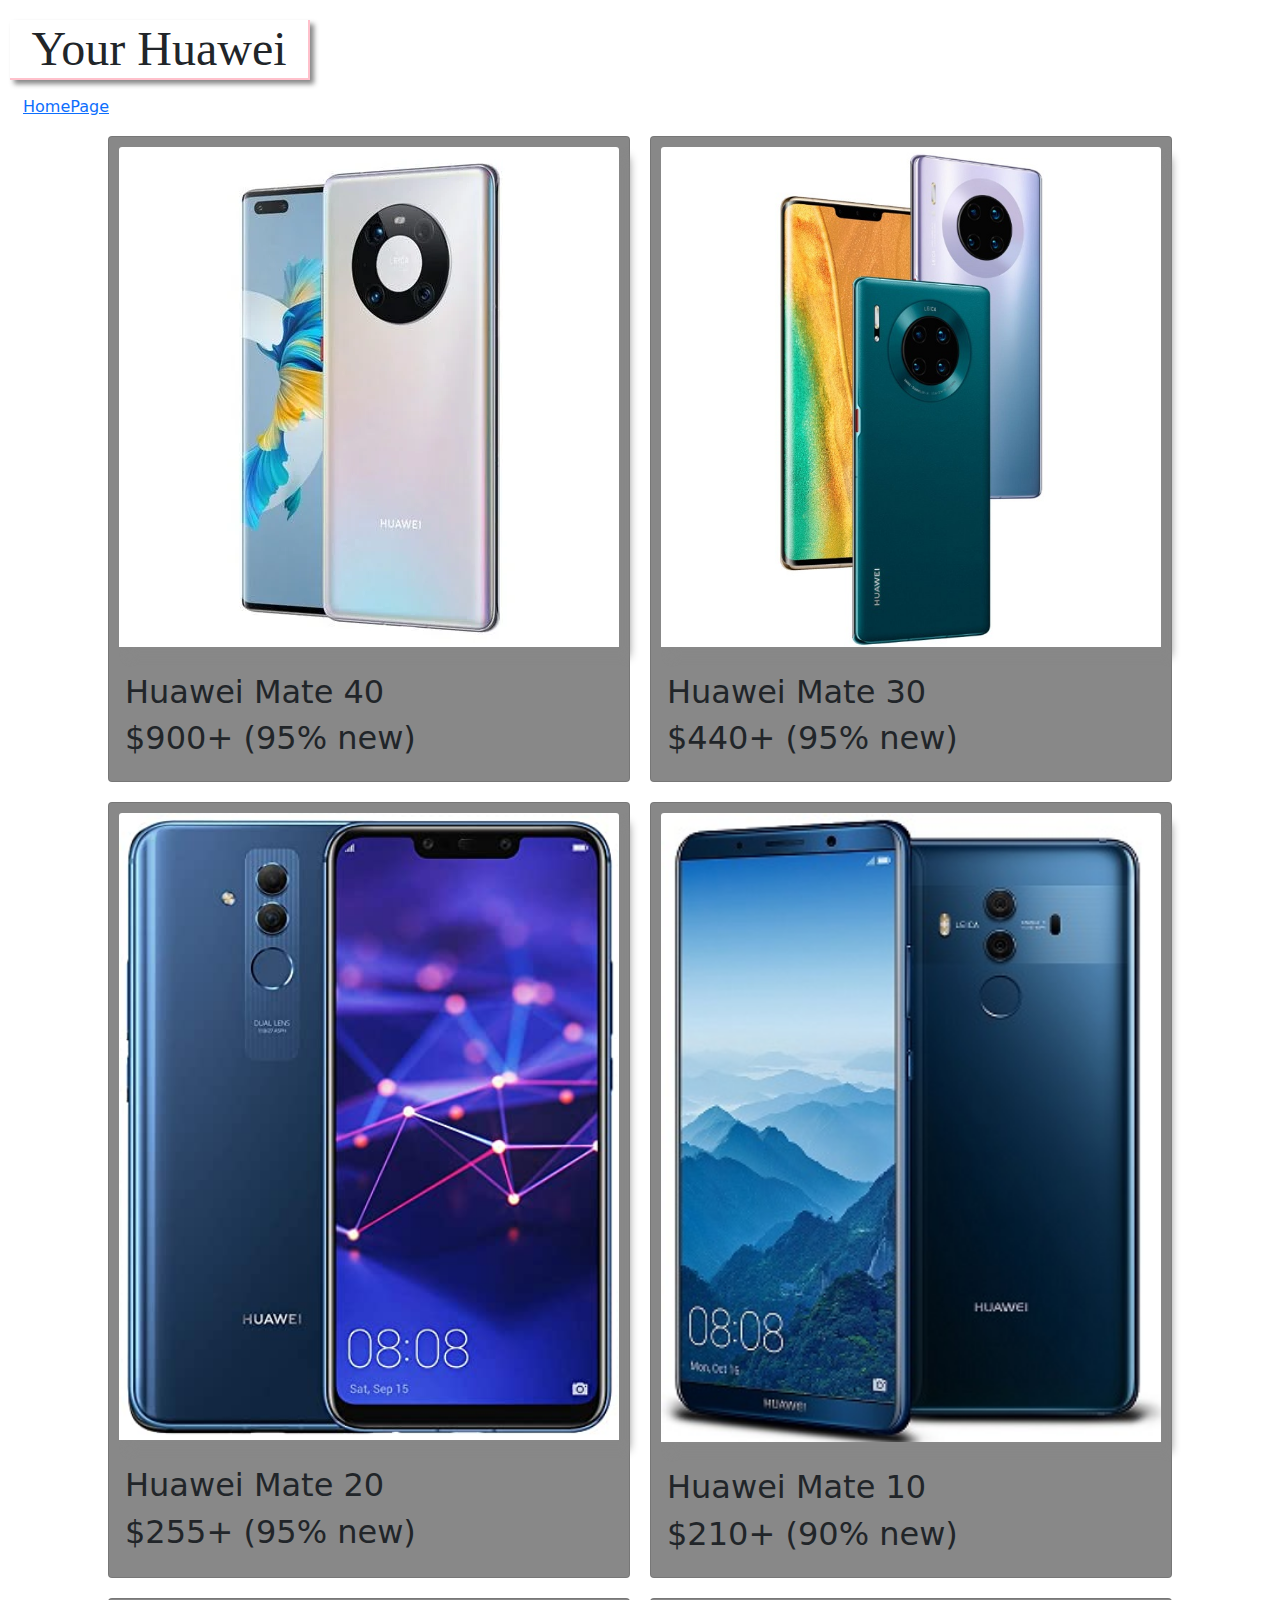
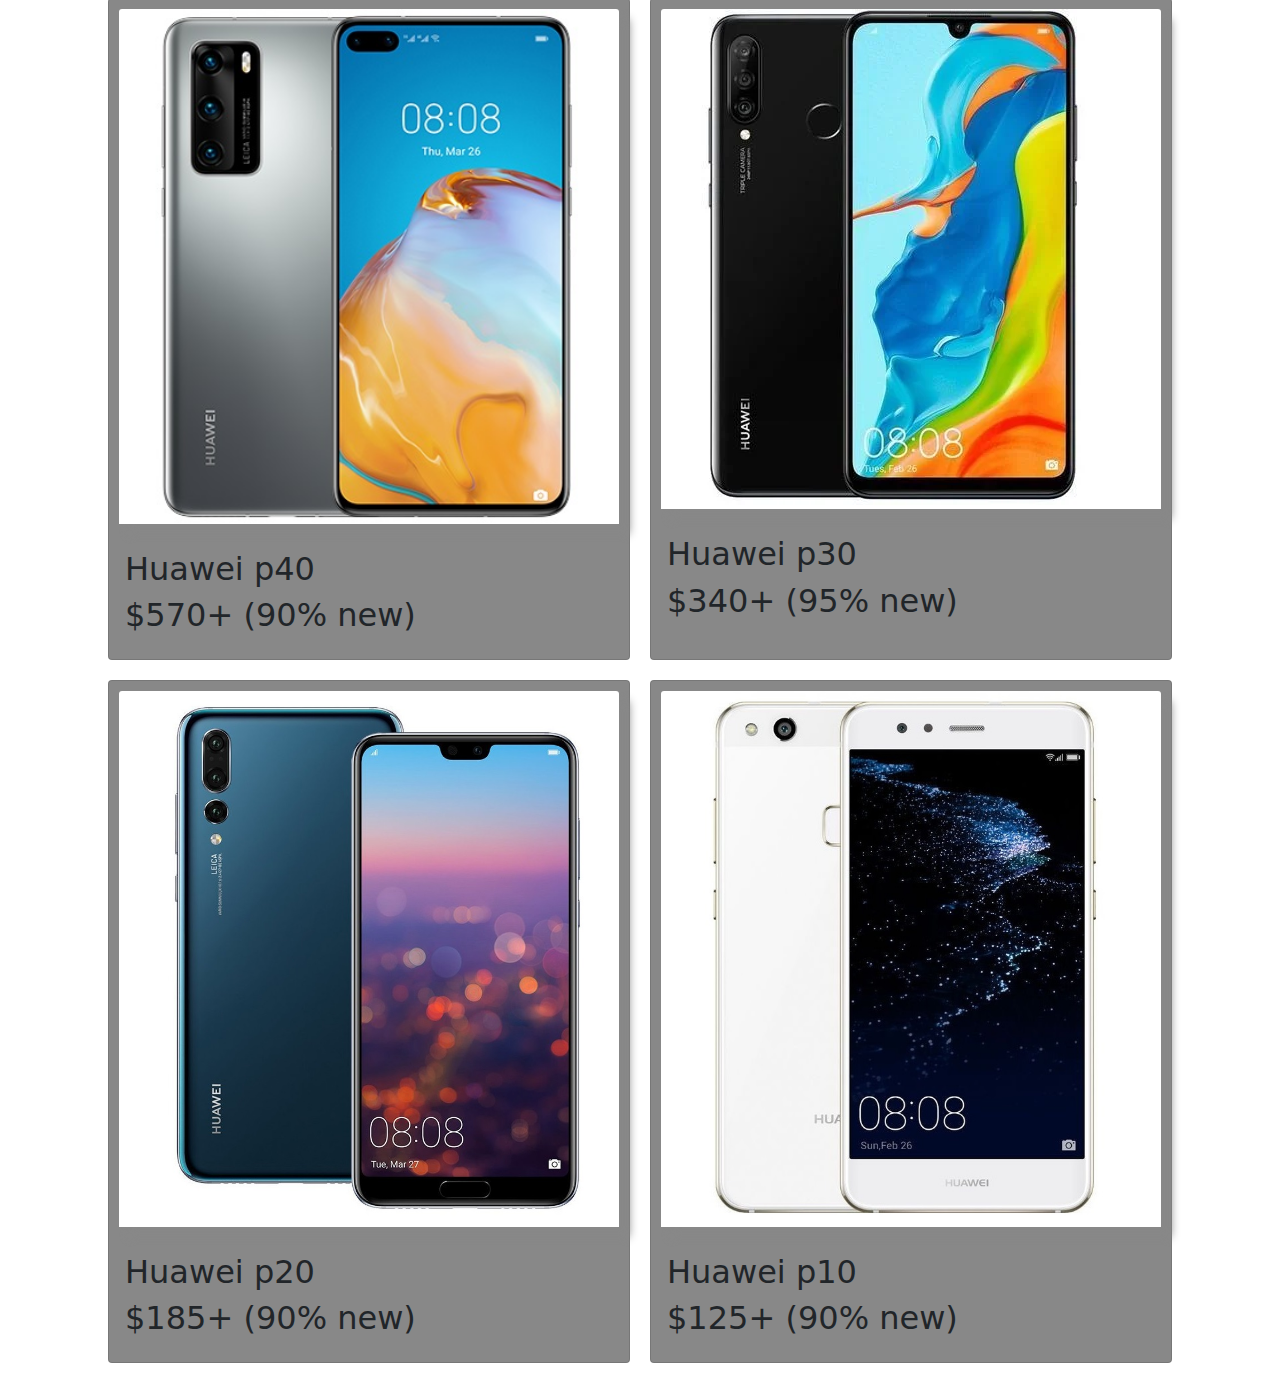
<file: huawei.html>
<!DOCTYPE html>
<html>
<head>
    <title>Huawei</title>
    <link rel="stylesheet" type="text/css" href="bootstrap.min.css">
    <link rel="stylesheet" type="text/css" href="bootstrap-grid.min.css">
    <link rel="stylesheet" type="text/css" href="huawei.css">
</head>
<body>
    <h1>Your Huawei</h1>
    <button class="btn btn-fill btn-neutral">
      <a href="index.html" class="anchor-link">
        HomePage
      </a>
    </button>
    <div class="container">
      <div class="card" style="background-color: #888888">
        <img src="assets/img/showcases/showcase-1/examples/huawei_mate_40.jpg" class="card-img-top" alt="..." style="width: 500px; height: auto;">
        <div class="card-body">
          <h2 class="header-text">Huawei Mate 40</h2>
          <h2 class="header-text">$900+  (95% new)</h2>
        </div>
      </div>

      <div class="card" style="background-color: #888888">
        <img src="assets/img/showcases/showcase-1/examples/huawei_mate_30.jpg" class="card-img-top" alt="..." style="width: 500px; height: auto;">
        <div class="card-body">
          <h2 class="header-text">Huawei Mate 30</h2>
          <h2 class="header-text">$440+  (95% new)</h2>
        </div>
      </div>

      <div class="card" style="background-color: #888888">
        <img src="assets/img/showcases/showcase-1/examples/huawei_mate20.jpg" class="card-img-top" alt="..." style="width: 500px; height: auto;">
        <div class="card-body">
          <h2 class="header-text">Huawei Mate 20</h2>
          <h2 class="header-text">$255+  (95% new)</h2>
        </div>
      </div>

      <div class="card" style="background-color: #888888">
        <img src="assets/img/showcases/showcase-1/examples/huawei_mate10.jpg" class="card-img-top" alt="..." style="width: 500px; height: auto;">
        <div class="card-body">
          <h2 class="header-text">Huawei Mate 10</h2>
          <h2 class="header-text">$210+  (90% new)</h2>
        </div>
      </div>

      <div class="card" style="background-color: #888888">
        <img src="assets/img/showcases/showcase-1/examples/huawei40.jpg" class="card-img-top" alt="..." style="width: 500px; height: auto;">
        <div class="card-body">
          <h2 class="header-text">Huawei p40</h2>
          <h2 class="header-text">$570+  (90% new)</h2>
        </div>
      </div>

      <div class="card" style="background-color: #888888">
        <img src="assets/img/showcases/showcase-1/examples/huawei30.jpg" class="card-img-top" alt="..." style="width: 500px; height: auto;">
        <div class="card-body">
          <h2 class="header-text">Huawei p30</h2>
          <h2 class="header-text">$340+  (95% new)</h2>
        </div>
      </div>

      <div class="card" style="background-color: #888888">
        <img src="assets/img/showcases/showcase-1/examples/huawei20.jpg" class="card-img-top" alt="..." style="width: 500px; height: auto;">
        <div class="card-body">
          <h2 class="header-text">Huawei p20</h2>
          <h2 class="header-text">$185+  (90% new)</h2>
        </div>
      </div>

      <div class="card" style="background-color: #888888">
        <img src="assets/img/showcases/showcase-1/examples/huawei10.jpg" class="card-img-top" alt="..." style="width: 500px; height: auto;">
        <div class="card-body">
          <h2 class="header-text">Huawei p10</h2>
          <h2 class="header-text">$125+ (90% new)</h2>
        </div>
      </div>
    </div>
  <script type="text/javascript" src="bootstrap.min.js"></script>
</body>
</html>
</file>
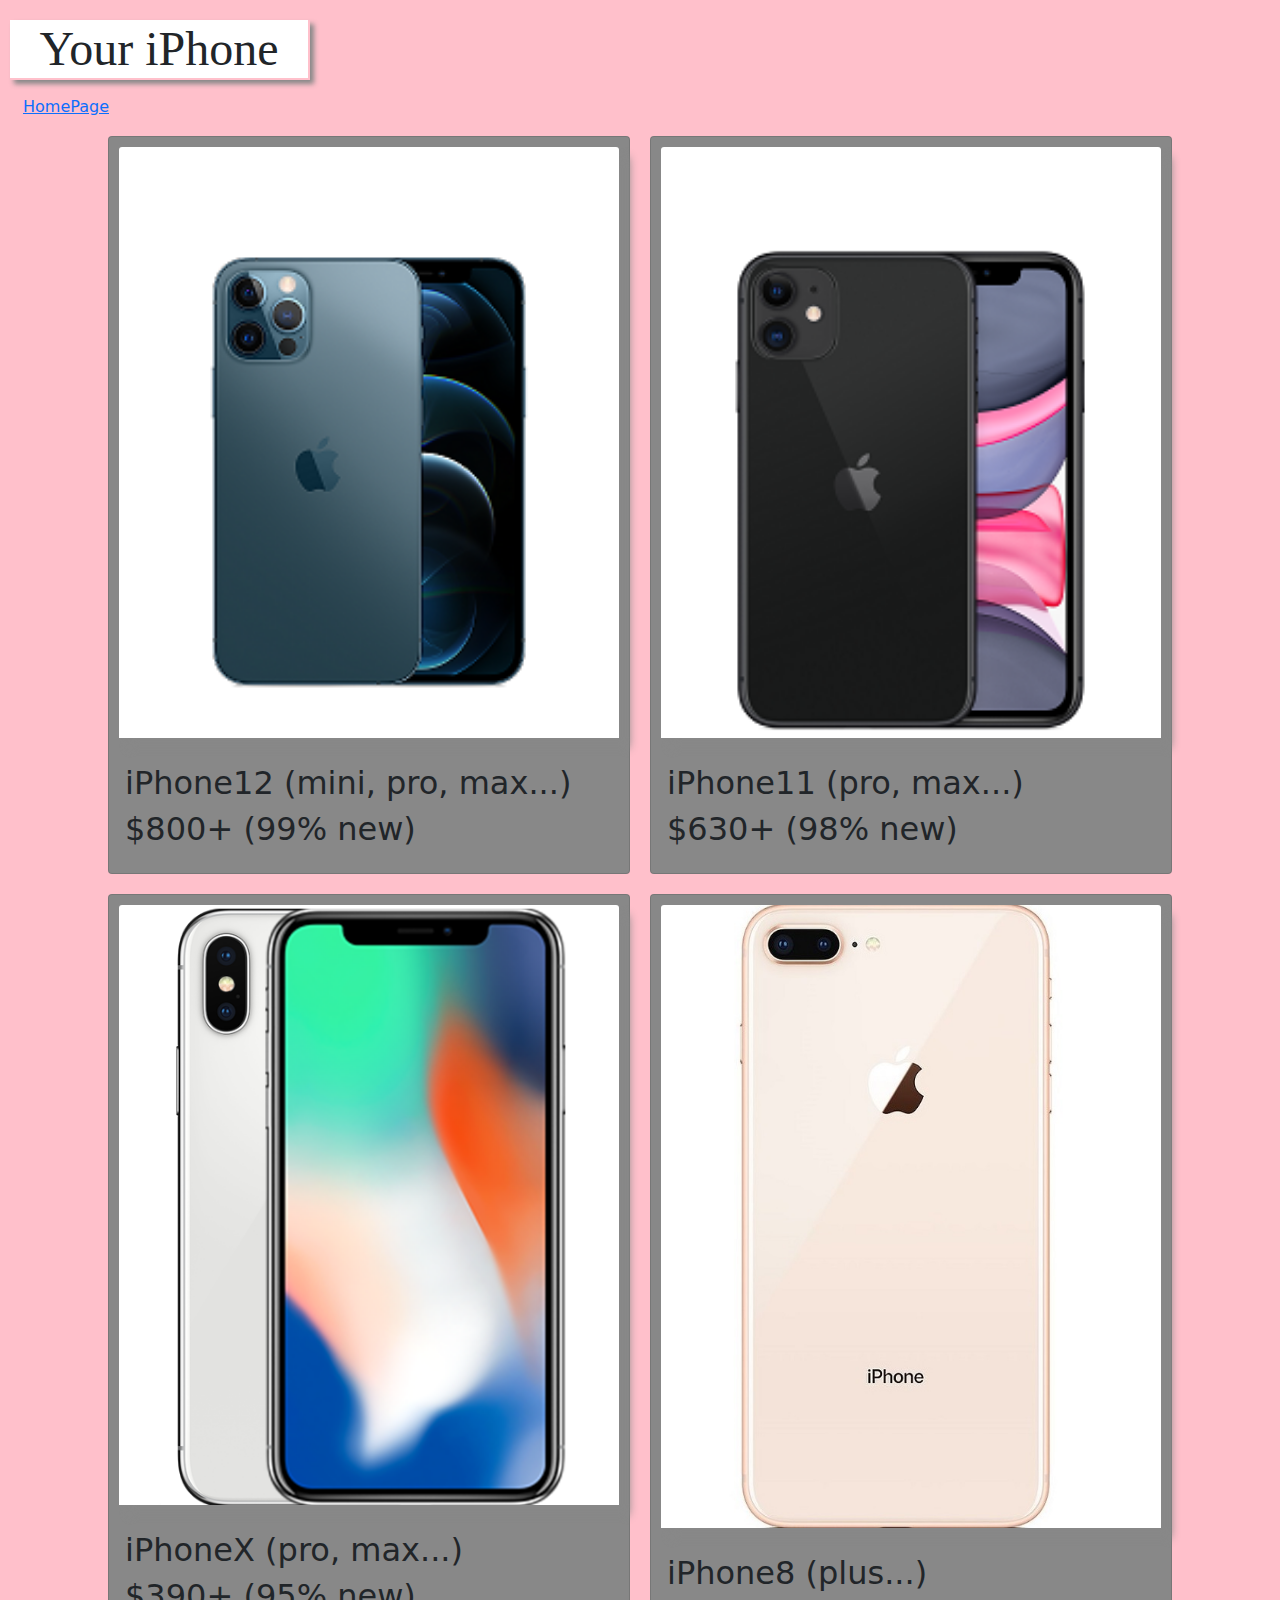
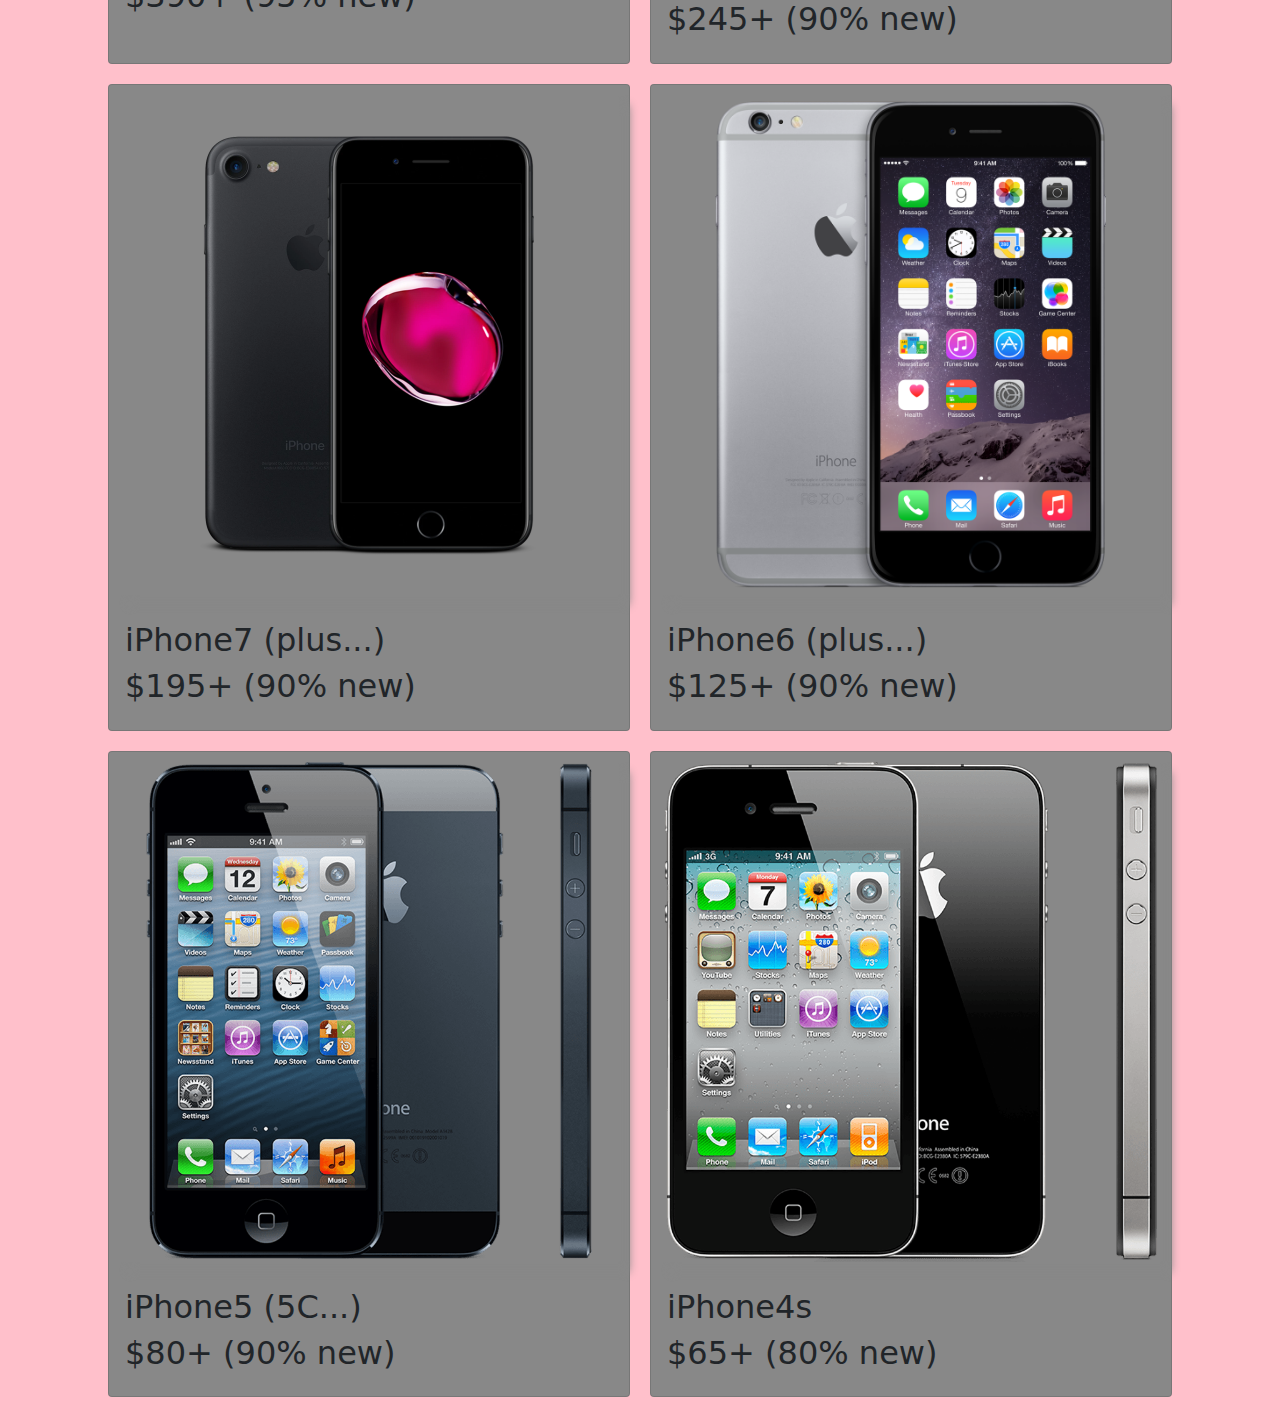
<file: iphone.html>
<!DOCTYPE html>
<html>
<head>
    <title>iPhone-Page</title>
    <link rel="stylesheet" type="text/css" href="bootstrap.min.css">
    <link rel="stylesheet" type="text/css" href="bootstrap-grid.min.css">
    <link rel="stylesheet" type="text/css" href="huawei.css">
</head>
<body style="background-color: pink">
    <h1 style="background-color: white">Your iPhone</h1>
    <button class="btn btn-fill btn-neutral">
      <a href="index.html" class="anchor-link">
        HomePage
      </a>
    </button>
    <div class="container">
      <div class="card" style="background-color: #888888">
        <img src="assets/img/showcases/showcase-1/examples/iphone12.png" class="card-img-top" alt="..." style="width: 500px; height: auto;">
        <div class="card-body">
          <h2 class="header-text">iPhone12 (mini, pro, max...)</h2>
          <h2 class="header-text">$800+  (99% new)</h2>
        </div>
      </div>

      <div class="card" style="background-color: #888888">
        <img src="assets/img/showcases/showcase-1/examples/iphone11.png" class="card-img-top" alt="..." style="width: 500px; height: auto;">
        <div class="card-body">
          <h2 class="header-text">iPhone11 (pro, max...)</h2>
          <h2 class="header-text">$630+  (98% new)</h2>
        </div>
      </div>

      <div class="card" style="background-color: #888888">
        <img src="assets/img/showcases/showcase-1/examples/iphonex.png" class="card-img-top" alt="..." style="width: 500px; height: auto;">
        <div class="card-body">
          <h2 class="header-text">iPhoneX (pro, max...)</h2>
          <h2 class="header-text">$390+  (95% new)</h2>
        </div>
      </div>

      <div class="card" style="background-color: #888888">
        <img src="assets/img/showcases/showcase-1/examples/iphone8.jpg" class="card-img-top" alt="..." style="width: 500px; height: auto;">
        <div class="card-body">
          <h2 class="header-text">iPhone8 (plus...)</h2>
          <h2 class="header-text">$245+  (90% new)</h2>
        </div>
      </div>

      <div class="card" style="background-color: #888888">
        <img src="assets/img/showcases/showcase-1/examples/iphone7.jpg" class="card-img-top" alt="..." style="width: 500px; height: auto;">
        <div class="card-body">
          <h2 class="header-text">iPhone7 (plus...)</h2>
          <h2 class="header-text">$195+  (90% new)</h2>
        </div>
      </div>

      <div class="card" style="background-color: #888888">
        <img src="assets/img/showcases/showcase-1/examples/iphone6.jpg" class="card-img-top" alt="..." style="width: 500px; height: auto;">
        <div class="card-body">
          <h2 class="header-text">iPhone6 (plus...)</h2>
          <h2 class="header-text">$125+  (90% new)</h2>
        </div>
      </div>

      <div class="card" style="background-color: #888888">
        <img src="assets/img/showcases/showcase-1/examples/iphone5.jpg" class="card-img-top" alt="..." style="width: 500px; height: auto;">
        <div class="card-body">
          <h2 class="header-text">iPhone5 (5C...)</h2>
          <h2 class="header-text">$80+  (90% new)</h2>
        </div>
      </div>

      <div class="card" style="background-color: #888888">
        <img src="assets/img/showcases/showcase-1/examples/iphone4.jpg" class="card-img-top" alt="..." style="width: 500px; height: auto;">
        <div class="card-body">
          <h2 class="header-text">iPhone4s</h2>
          <h2 class="header-text">$65+ (80% new)</h2>
        </div>
      </div>
    </div>
  <script type="text/javascript" src="bootstrap.min.js"></script>
</body>
</html>
</file>
<file: huawei.css>
body {
	margin: 20px 10px;
}

.container{
	display: flex;
	flex-wrap: wrap;
	justify-content: center;
}

h1 {
	font-family: fantasy;
	font-size: 3em;
	border-bottom: 2px solid pink;
	border-right: 2px solid pink;
	width: 300px;
	text-align: center;
	box-shadow: 4px 4px 5px #888888;
}

img {
	margin: 10px;
	transition: all 1s;
	box-shadow: 10px 10px 10px #888888
}

.card {
	margin: 10px;
}

img:hover {
	transform: scale(1.1);
}
</file>
